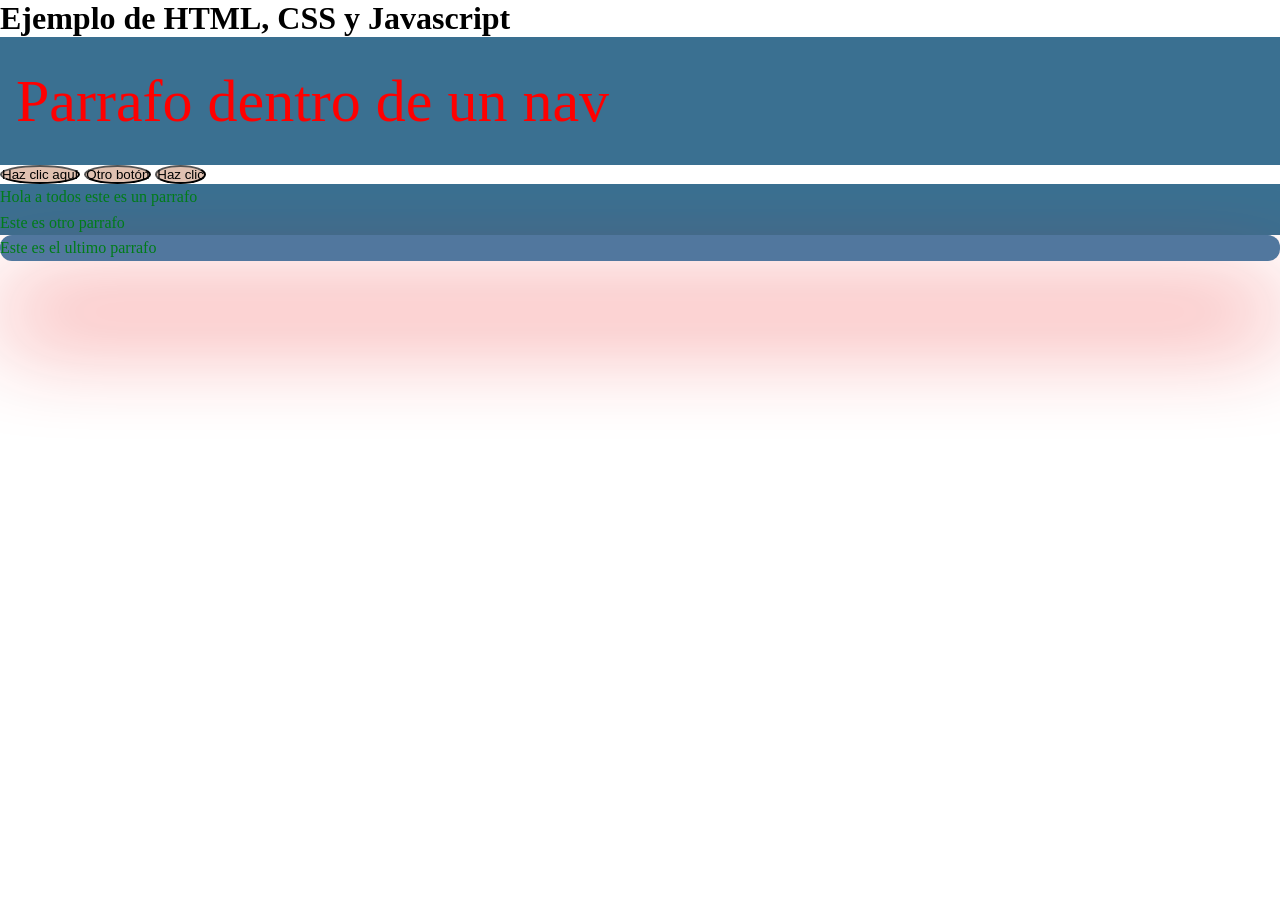
<file: ejercicios/ejercicio2/index.html>
<!doctype html>
<html lang="es">
  <head>
    <meta charset="UTF-8" />
    <meta name="viewport" content="width=device-with, initial-scale=10.0">
    <title>Hello World!</title>
   
    <link rel="icon" href="favicon.png"> 
    <link rel="stylesheet" href="css/estilo.css">
  </head>
  <body>

    <h1>Ejemplo de HTML, CSS y Javascript</h1>
    <nav><p>Parrafo dentro de un nav</p></nav>
    
    <button id="mi_boton">Haz clic aquí</button>

    <button id="mi_boton2">Otro botón</button>

    <button id="mi_boton3">Haz clic</button>
    <p id="parrafo_1">Hola a todos este es un parrafo</p>
    <p id="parrrafo_2">Este es otro parrafo</p>
    <p class="destacable">Este es el ultimo parrafo</p>
    
    <script src="js/ejemplo.js"></script>
  </body>
</html>
</file>
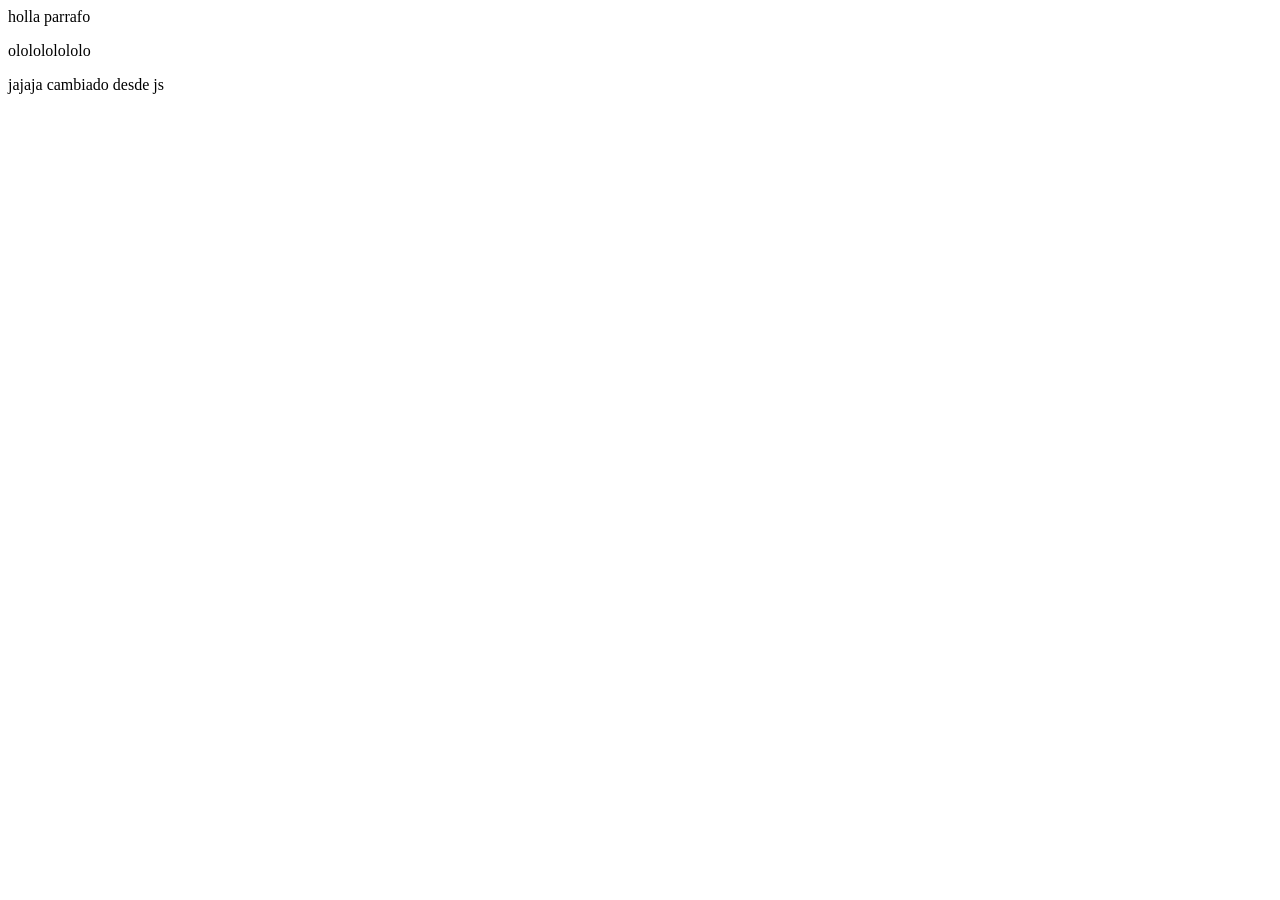
<file: ejercicios/ejercicio3/index.html>
<html lang="en">
<head>
    <meta charset="UTF-8">
    <meta name="viewport" content="width=device-width, initial-scale=1.0">
    <link rel="icon" href="static/images/favicon.png"> 
    <link rel="stylesheet" href="static/css/style.css">
    <title>Document</title>
</head>
<body>
    <p>holla parrafo</p>
    <p name="parrafo1">ololololololo</p>
    <p id="parrafo2">pipipipipipipi como el vitor</p>
    <script src="static/js/script.js"></script>
</body>
</html>
</file>
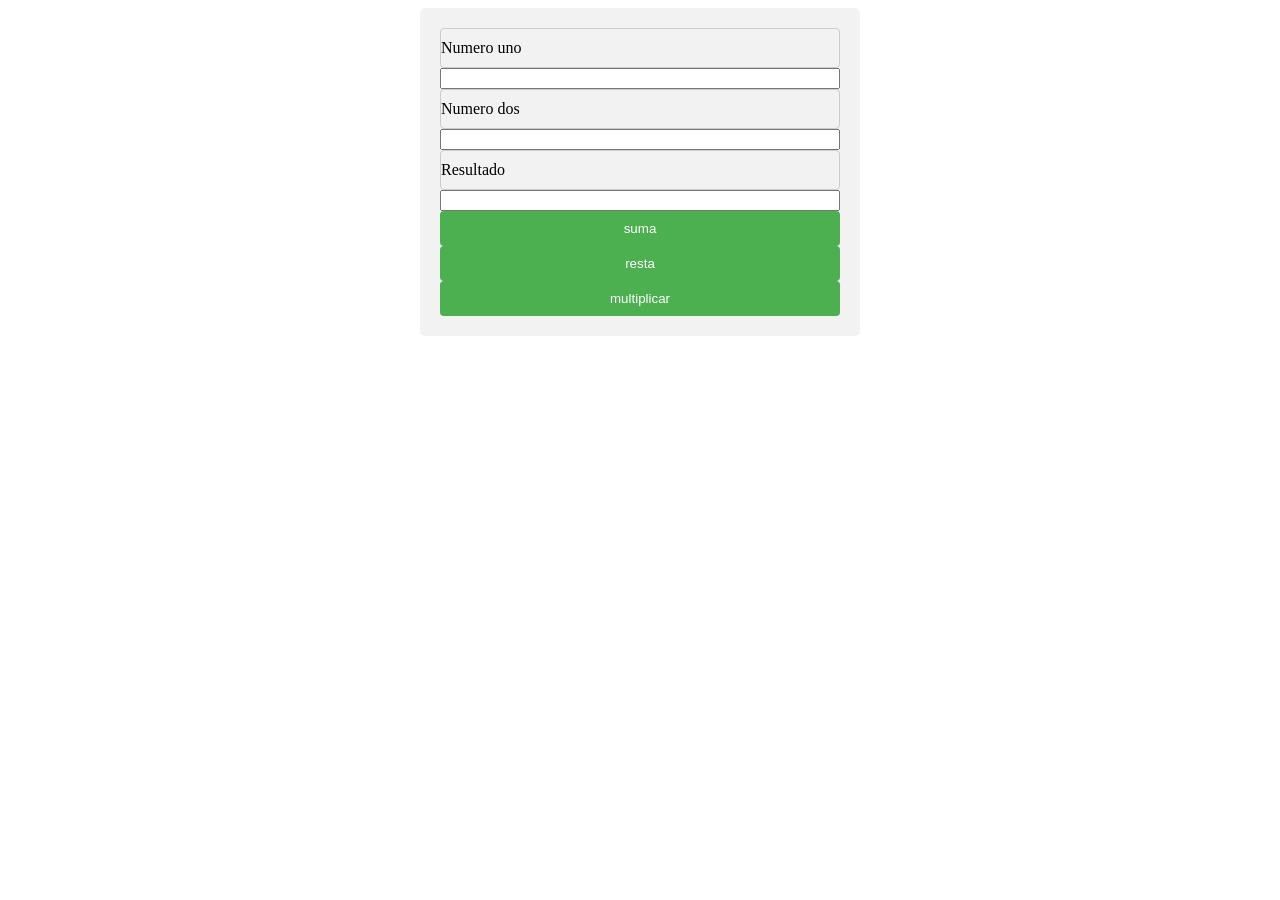
<file: ejercicios/ejercicio3_mio/index.html>
<html lang="en">
<head>
    <meta charset="UTF-8">
    <meta name="viewport" content="width=device-width, initial-scale=1.0">
    <link rel="icon" href="static/images/favicon.png"> 
    <link rel="stylesheet" href="static/style/style.css">
    <title>Document</title>
</head>
<body>
    <div class="formulario">
        <label>Numero uno</label>
        <input type="number" id="num1">
        <label>Numero dos</label>
        <input type="number" id="num2">
        <label>Resultado</label>
        <input type="number" readonly id="Resul">
        <button id="suma" onclick="sumar()">suma</button>
        <button id="resta" onclick="restar()">resta</button>
        <button id="multiplicacion" onclick="multi()">multiplicar</button>
    </div>
    <script src="static/js/script.js"></script>
</body>
</html>
</file>
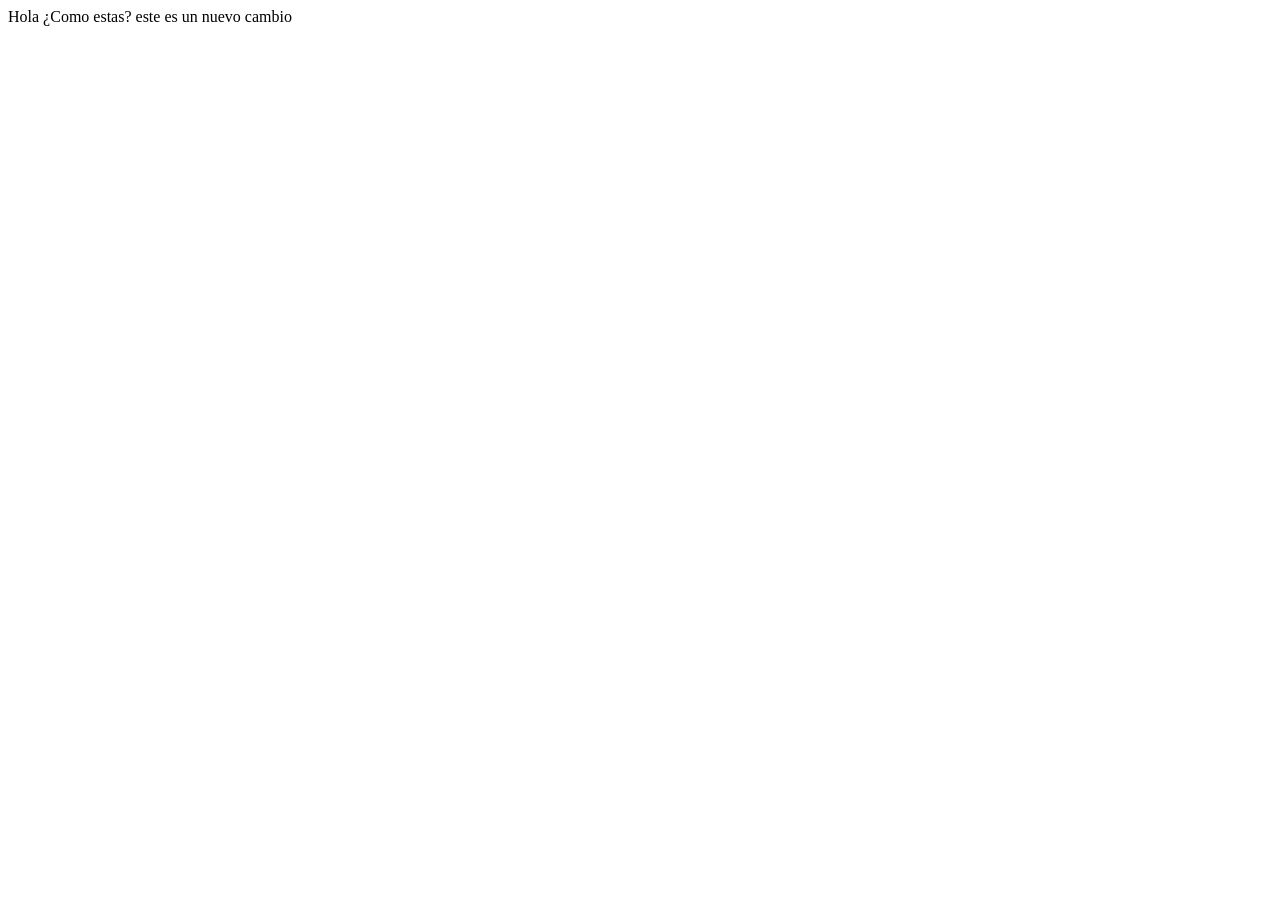
<file: ejercicios/ejercicio_01/index.html>
<!DOCTYPE html>
<html lang="en">
<head>
    <meta charset="UTF-8">
    <meta name="viewport" content="width=device-width, initial-scale=1.0">
    <title>Hola Mundo</title>
    <link rel="icon" href="favicon.png">
</head>
<body>
    Hola ¿Como estas?
    este es un nuevo cambio
</body>
</html>
</file>
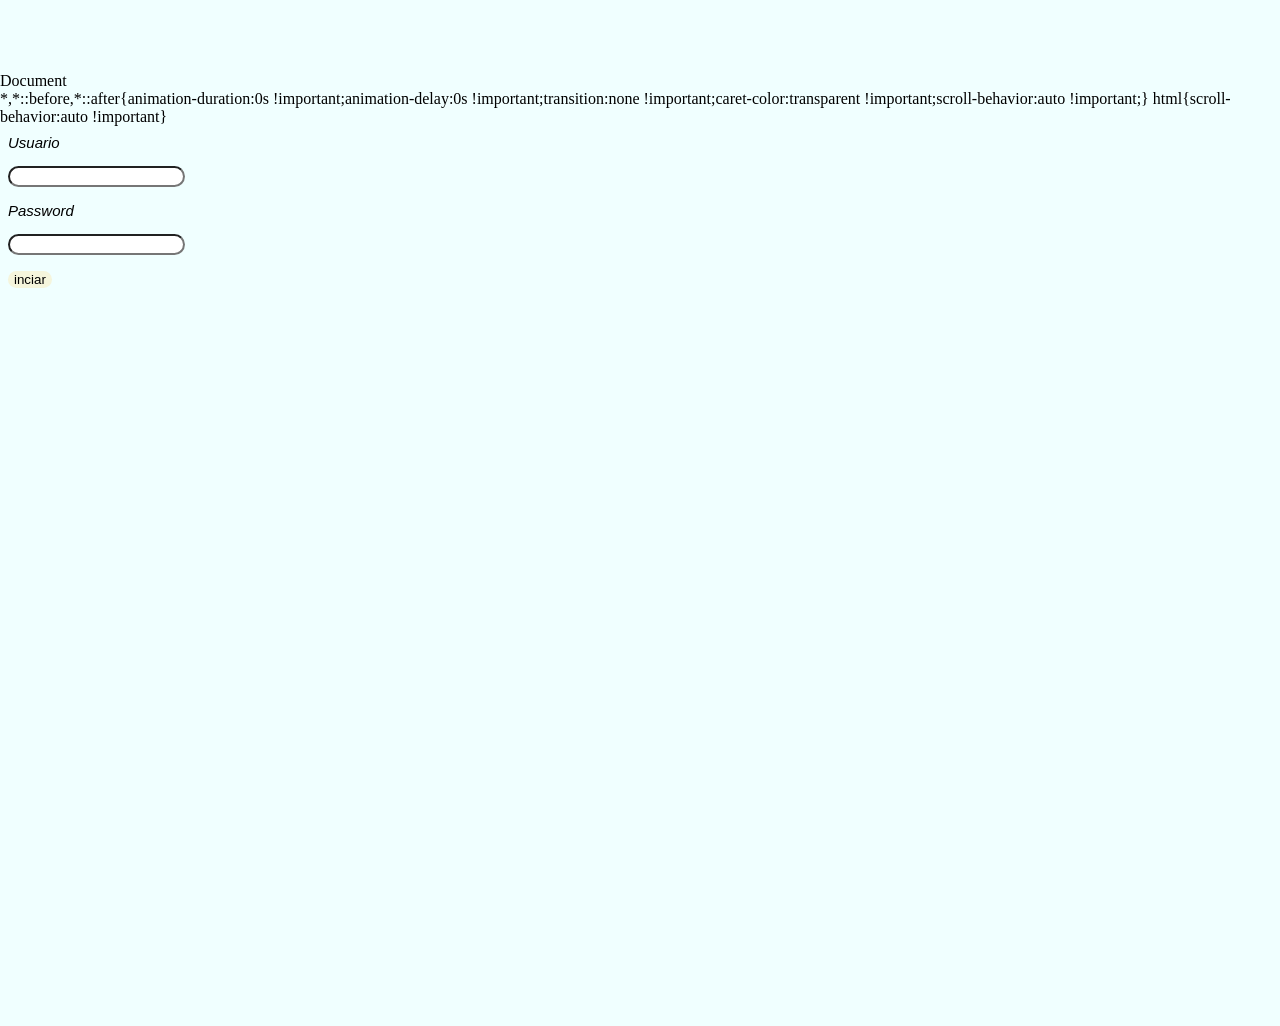
<file: ejercicios/ejercicio2_miprac/inicio.html>
<html lang="en">
<head>
    <meta charset="UTF-8">
    <meta name="viewport" content="width=device-width, initial-scale=1.0">
    <link rel="icon" href="favicon.png"> 
    <link rel="stylesheet" href="css/estilo.css">
    <title>Document</title>
</head>
<body>

        <form>
            <label ><p>Usuario</p></label>
            <input type="text">
            <label><p>Password</p></label>
            <input type="text">
        </form>
            <button>inciar</button>


</body>
</html>
</file>
<file: ejercicios/ejercicio2/css/estilo.css>
:root {
  --color-primario: #E0C1B1;
  --color-secundario: #C3A186;
  --color-de-fondo: #7186B0;
  --color-4: #51779E;
  --color-5: #3A7091;
}
#mi_botton {
    background-color: rgb(105, 145, 158);
    color:white; /*Azul cielo profundo*/
    font-size: 16px;
    border-radius: 8px;
}

#mi_botton2 {
    background-color: var(--color-primario);
    color: aliceblue;
    font-size: 16px;
    border-radius: 8px;
}

button {
    background-color:var(--color-primario);
    color: black;
    border-radius: 100%;
}

button:hover {
    background-color: var(--color-de-fondo);
    cursor:pointer;
}

/*1. Selector universal */

*{
    margin:0;
    padding:0;
    box-sizing: border-box;
}

/*2. Selector de tipo (etiqueta de html)*/

p {
    line-height:1.6;
    color:var(--color-secundario);
}
/*1. Selector*/

*{
margin:0;
padding:0;
box-sizing:border-box;
}
/*1. Selector universal
*/
*{
    margin: 0;
    padding: 0;
    box-sizing: border-box;
}
/*2. selector de tipo (etiqueta de html)*/
p{
    line-height: 1.6;
    color: rgb(0, 124, 25);
    background-color: var(--color-5);
}
/*3. Selector de clase (prefijo .), es reutilizable*/
.destacable{
    background-color: var(--color-4);
    border-radius: 12px;
    box-shadow: 0 4rem 6rem -1px rgba(234, 9, 9, 0.9);

}
/* delector de id*/
#parrafo_2{

    background-color: var(--color-5);
}
/*slector descendiente
*/
nav p{
    font-size: 60px;
    padding: 1rem;
    color: rgb(255, 0, 0);
}
/* unidades de medida
1. px (pixeles): medida absoluta fija -> bordes
2. rem (Root EM): medida relativa al tamaño de la pantalla
            1rem = 16 px
3. % (Porcentaje): Relativo al tama;o de la caja del padre
4. vw/vh (viewport width/heigth): Relativo a la pantalla completa
*/
/*
en papel maquetado de un inicio de sesion
elegir colores
pasar a html
*/
</file>
<file: ejercicios/ejercicio3/static/css/style.css>
:root {
  --color-primario: #E0C1B1;
  --color-secundario: #C3A186;
  --color-de-fondo: #7186B0;
  --color-4: #51779E;
  --color-5: #3A7091;
}
</file>
<file: ejercicios/ejercicio3_mio/static/style/style.css>
.formulario {
    background-color: #f2f2f2;
    display: flex;
    flex-direction: column;
    max-width: 400px;
    margin: 0 auto;
    padding: 20px;
    border-radius: 5px;
}
.formulario label {
    padding: 10px 0;
    font-size: 16px;
    border: 1px solid #ccc;
    border-radius: 4px;
}

.formulario button {
    background-color: #4CAF50;
    color: white;
    padding: 10px 20px;
    border: none;
    border-radius: 4px;
    cursor: pointer;
}

button:hover {
    background-color: #45a049;
}
</file>
<file: ejercicios/ejercicio2_miprac/css/estilo.css>
*{
    display: list-item;
    align-items: center;
}
body{
    background-color: azure;
}
form{
    align-items: center;
}   
div{
    align-items: baseline;
}
label{
    font-family: 'Gill Sans', 'Gill Sans MT', Calibri, 'Trebuchet MS', sans-serif;
    font-size: 15px;
    font-style: oblique;
}
input{
    border-radius: 1rem;
    color: rgb(1, 1, 1);
}
input:hover{
    background-color: black;
    color: white;
}
button{
    border: 10px black;
    border-radius: 10px;
    background-color: beige;
}
button:hover{
    background-color: aquamarine;
    color: brown;
}
</file>
